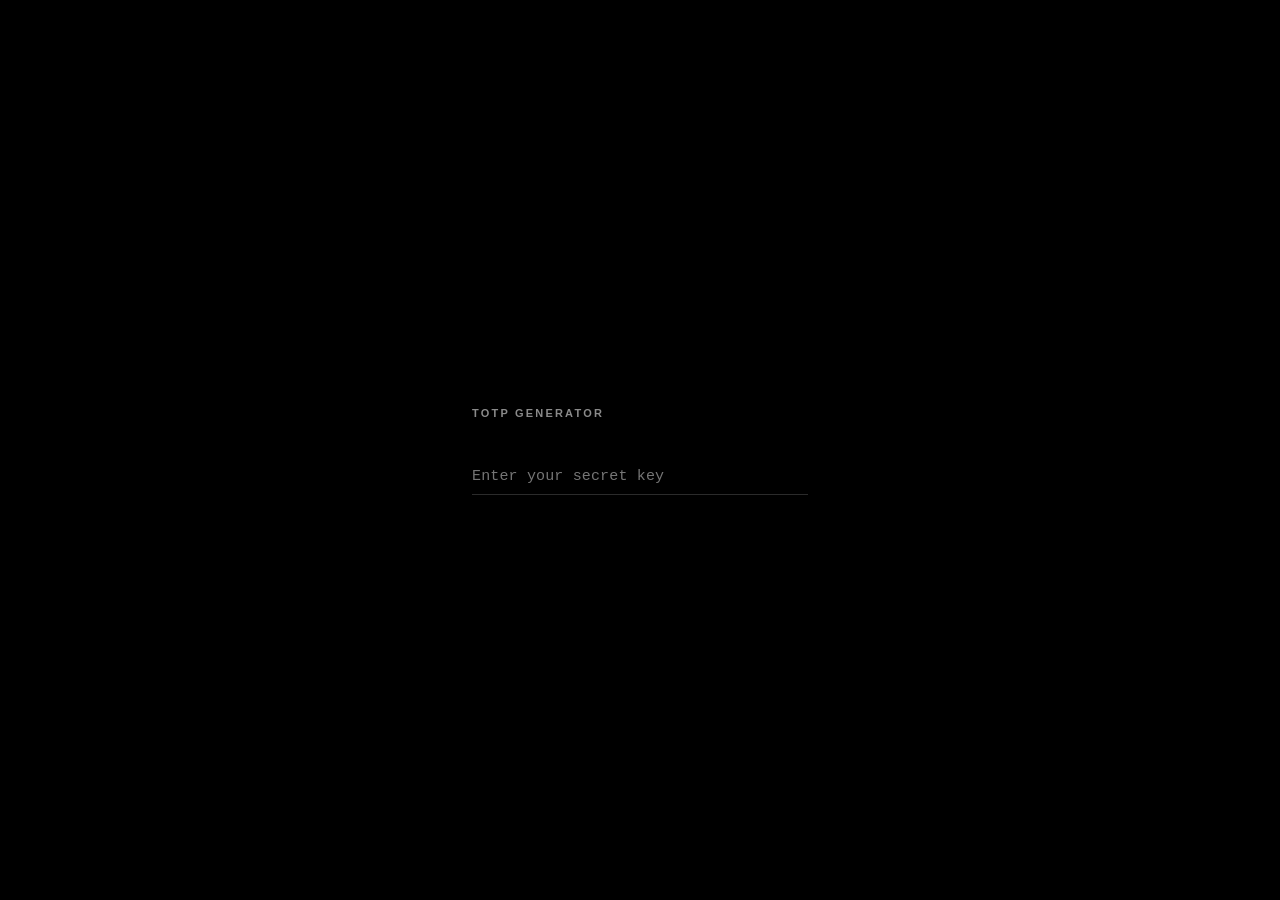
<file: public/index.html>
<!DOCTYPE html>
<html lang="en">
<head>
  <meta charset="utf-8">
  <meta name="viewport" content="width=device-width, initial-scale=1">
  <meta name="color-scheme" content="dark">
  <meta name="theme-color" content="#000000">
  <meta name="description" content="Generates six-digit two-factor authentication codes from a Base32 secret. Codes are produced in your browser, and a secret is sent to the server only when you create a temporary share link.">
  <title>TOTP Generator</title>
  <link rel="icon" href="favicon.svg" type="image/svg+xml">
  <link rel="stylesheet" href="styles.css">
</head>
<body>
  <main class="app">
    <h1 class="title">TOTP Generator</h1>

    <div class="field" id="secret-field">
      <label class="sr-only" for="secret">Secret key</label>
      <input
        class="input"
        id="secret"
        name="secret"
        type="text"
        placeholder="Enter your secret key"
        autocomplete="off"
        autocapitalize="off"
        autocorrect="off"
        spellcheck="false"
        aria-describedby="status"
      >
    </div>

    <p class="status" id="status" role="alert" hidden></p>

    <section class="output" id="output" hidden>
      <div class="otp-row">
        <output class="otp" id="otp" for="secret" title="Click to copy"></output>
        <button class="copy" id="copy" type="button">Copy</button>
      </div>

      <div class="timer">
        <div class="bar" aria-hidden="true">
          <div class="bar-fill" id="bar"></div>
        </div>
        <span class="countdown">
          <span class="sr-only">Time remaining:</span>
          <span id="countdown">30s</span>
        </span>
      </div>
    </section>

    <div class="share" id="share" hidden>
      <button class="action" id="share-create" type="button">Generate share link</button>

      <p class="status is-muted" id="share-status" role="status" hidden></p>

      <div class="share-result" id="share-result" hidden>
        <div class="share-url-row" id="share-url-row">
          <output class="share-url" id="share-url"></output>
          <button class="copy" id="share-copy" type="button">Copy</button>
        </div>
        <p class="share-meta" id="share-meta"></p>
        <button class="action" id="revoke" type="button">Revoke link</button>
      </div>
    </div>
  </main>

  <noscript>
    <p class="noscript">This tool requires JavaScript.</p>
  </noscript>

  <script src="app.js"></script>
</body>
</html>
</file>
<file: public/styles.css>
:root {
  --bg: #000000;
  --text: #f2f2f2;
  --muted: #8a8a8a;
  --placeholder: #757575;
  --line: #1f1f1f;
  --line-strong: #2b2b2b;
  --track: #1a1a1a;
  --fill: #6e6e6e;
  --danger: #f0736f;

  --font-sans: -apple-system, BlinkMacSystemFont, "Segoe UI", Roboto, Helvetica, Arial, sans-serif;
  --font-mono: ui-monospace, SFMono-Regular, "SF Mono", Menlo, Consolas, "Liberation Mono", monospace;
}

* {
  box-sizing: border-box;
}

html {
  background: var(--bg);
}

body {
  margin: 0;
  min-height: 100vh;
  min-height: 100dvh;
  display: grid;
  place-items: center;
  padding: 3rem 1.5rem;
  background: var(--bg);
  color: var(--text);
  font-family: var(--font-sans);
  font-size: 16px;
  line-height: 1.5;
  -webkit-font-smoothing: antialiased;
  -moz-osx-font-smoothing: grayscale;
}

.app {
  width: 100%;
  max-width: 21rem;
}

.sr-only {
  position: absolute;
  width: 1px;
  height: 1px;
  padding: 0;
  margin: -1px;
  overflow: hidden;
  clip: rect(0 0 0 0);
  clip-path: inset(50%);
  white-space: nowrap;
  border: 0;
}

.title {
  margin: 0 0 2.5rem;
  font-size: 0.6875rem;
  font-weight: 600;
  letter-spacing: 0.2em;
  text-transform: uppercase;
  color: var(--muted);
}

.input {
  display: block;
  width: 100%;
  margin: 0;
  padding: 0.4rem 0 0.6rem;
  background: transparent;
  border: 0;
  border-bottom: 1px solid var(--line-strong);
  border-radius: 0;
  color: var(--text);
  font-family: var(--font-mono);
  font-size: 0.9375rem;
  letter-spacing: 0.01em;
  transition: border-color 120ms ease;
}

.input::placeholder {
  color: var(--placeholder);
}

.input:focus {
  outline: none;
  border-bottom-color: var(--text);
}

.status {
  margin: 0.75rem 0 0;
  font-size: 0.75rem;
  line-height: 1.45;
  color: var(--danger);
}

.status.is-muted {
  color: var(--muted);
}

.output {
  margin-top: 2.5rem;
}

.otp-row {
  display: flex;
  align-items: center;
  gap: 0.875rem;
}

.otp {
  display: block;
  margin: 0;
  font-family: var(--font-mono);
  font-size: clamp(2rem, 9vw, 2.625rem);
  font-weight: 500;
  line-height: 1;
  letter-spacing: 0.12em;
  font-variant-numeric: tabular-nums;
  color: var(--text);
  cursor: pointer;
}

.copy {
  flex: none;
  min-width: 4.25rem;
  padding: 0.4rem 0.5rem;
  background: transparent;
  border: 1px solid var(--line-strong);
  border-radius: 2px;
  color: var(--muted);
  font-family: var(--font-sans);
  font-size: 0.625rem;
  font-weight: 600;
  letter-spacing: 0.12em;
  text-transform: uppercase;
  text-align: center;
  cursor: pointer;
  transition: color 120ms ease, border-color 120ms ease;
}

.copy:hover {
  color: var(--text);
  border-color: var(--muted);
}

.copy:focus-visible {
  outline: 1px solid var(--text);
  outline-offset: 2px;
}

.copy[data-copied="true"] {
  color: var(--text);
  border-color: var(--muted);
}

.action {
  padding: 0.4rem 0.75rem;
  background: transparent;
  border: 1px solid var(--line-strong);
  border-radius: 2px;
  color: var(--muted);
  font-family: var(--font-sans);
  font-size: 0.625rem;
  font-weight: 600;
  letter-spacing: 0.12em;
  text-transform: uppercase;
  cursor: pointer;
  transition: color 120ms ease, border-color 120ms ease;
}

.action:hover:not(:disabled) {
  color: var(--text);
  border-color: var(--muted);
}

.action:focus-visible {
  outline: 1px solid var(--text);
  outline-offset: 2px;
}

.action:disabled {
  opacity: 0.5;
  cursor: default;
}

.share {
  margin-top: 1.75rem;
  padding-top: 1.5rem;
  border-top: 1px solid var(--line);
}

.share-result {
  margin-top: 1.25rem;
}

.share-url-row {
  display: flex;
  align-items: flex-start;
  gap: 0.875rem;
}

.share-url {
  display: block;
  flex: 1;
  min-width: 0;
  font-family: var(--font-mono);
  font-size: 0.6875rem;
  line-height: 1.5;
  color: var(--muted);
  word-break: break-all;
}

.share-meta {
  margin: 0.75rem 0 0;
  font-size: 0.75rem;
  line-height: 1.45;
  color: var(--muted);
}

.share-result .action {
  margin-top: 1rem;
}

.timer {
  display: flex;
  align-items: center;
  gap: 0.75rem;
  margin-top: 1.5rem;
}

.bar {
  position: relative;
  flex: 1;
  height: 2px;
  background: var(--track);
  border-radius: 1px;
  overflow: hidden;
}

.bar-fill {
  position: absolute;
  inset: 0;
  background: var(--fill);
  transform-origin: left center;
  transform: scaleX(1);
  transition: background-color 200ms ease;
}

.bar-fill.is-expiring {
  background: var(--text);
}

.countdown {
  flex: none;
  min-width: 2.5rem;
  text-align: right;
  font-family: var(--font-mono);
  font-size: 0.75rem;
  font-variant-numeric: tabular-nums;
  color: var(--muted);
}

.noscript {
  margin: 0;
  padding: 2rem;
  color: var(--muted);
  font-size: 0.875rem;
  text-align: center;
}

body.is-recipient .field,
body.is-recipient .share {
  display: none;
}

@media (prefers-reduced-motion: reduce) {
  * {
    transition: none !important;
  }
}
</file>
